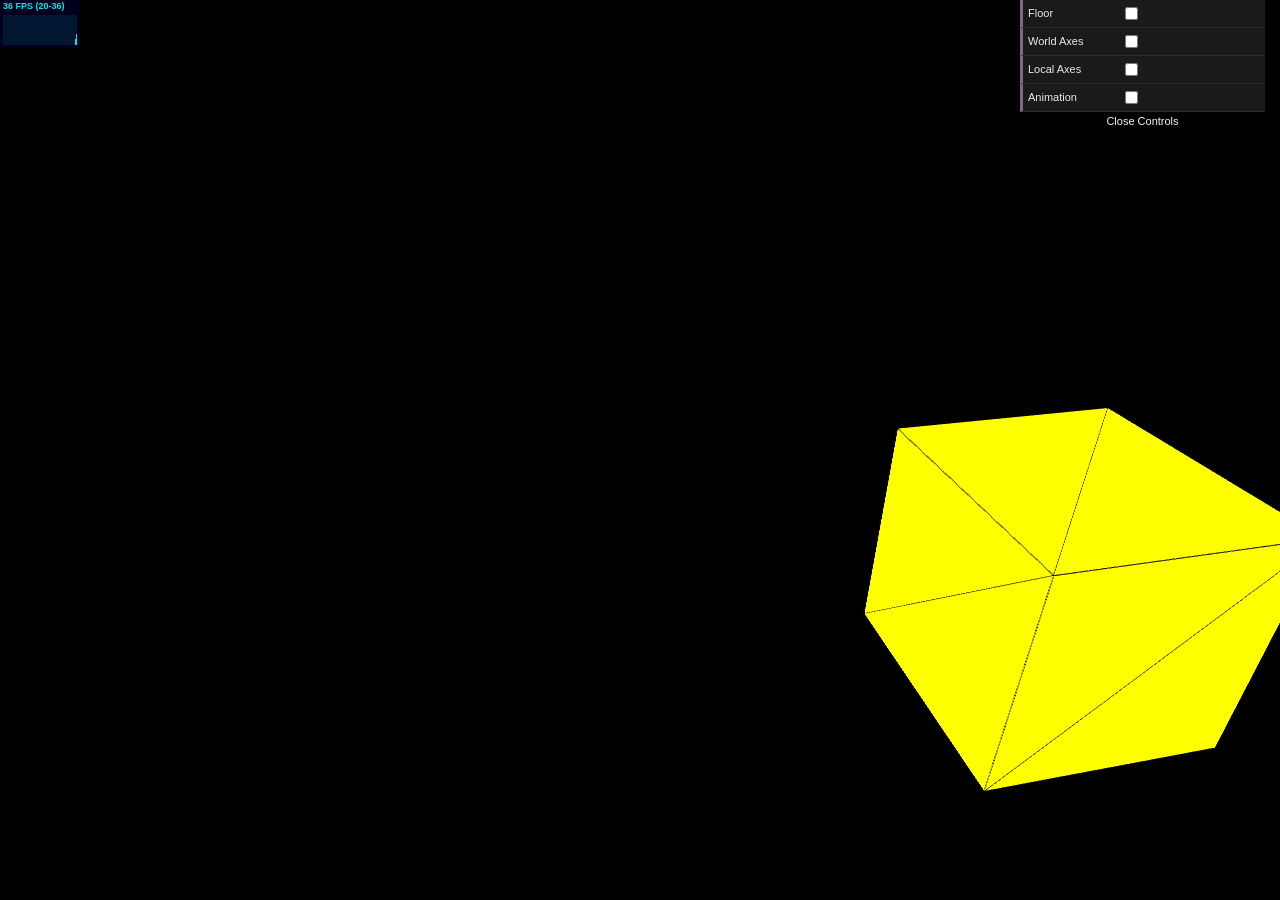
<file: 2doParcial/12-comp-transf-v0/index.html>
<!DOCTYPE html>
<html lang="en">
<head>
    <meta charset="UTF-8">
    <meta name="viewport" content="width=device-width, initial-scale=1.0">
    <title>Document</title>
    <link rel="stylesheet" type="text/css" href="css/style.css">
</head>
<body>
    <script type="module" src="js/main.js"></script> 
</body>
</html>
</file>
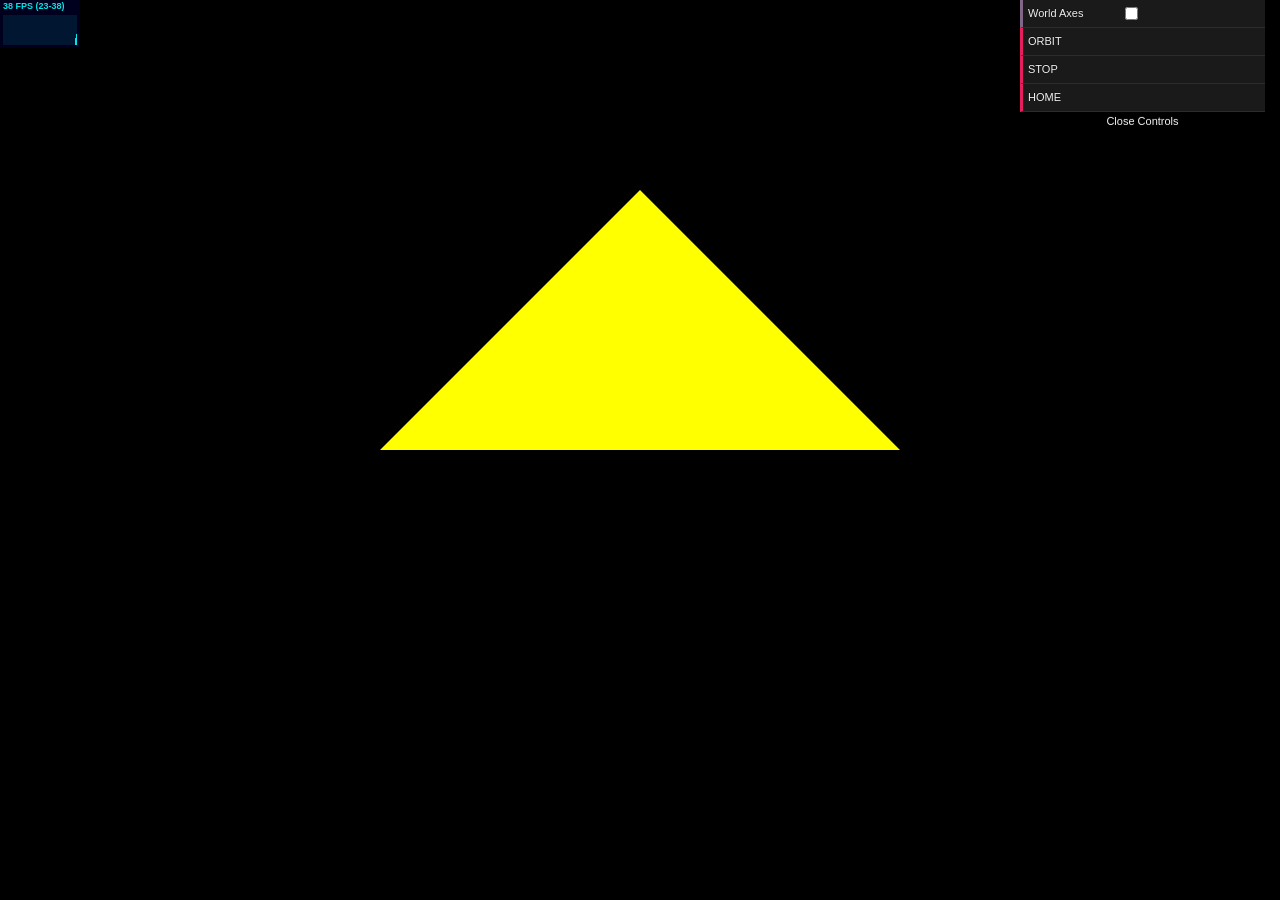
<file: 2doParcial/17-orbit-camera/index.html>
<!DOCTYPE html>
<html lang="en">
<head>
    <meta charset="UTF-8">
    <meta http-equiv="X-UA-Compatible" content="IE=edge">
    <meta name="viewport" content="width=device-width, initial-scale=1.0">
    <link rel="stylesheet" href="/2doParcial/17-orbit-camera/css/style.css">
    <title>Document</title>
</head>
<body>
    <script type="module" src="/2doParcial/17-orbit-camera/js/main.js"></script>
</body>
</html>
</file>
<file: 2doParcial/12-comp-transf-v0/css/style.css>
html, body
{
	width: 100%;
	height: 100%;
	padding: 0;
	margin: 0;
	overflow: hidden;
}
</file>
<file: 2doParcial/17-orbit-camera/css/style.css>
html, body {
    width: 100%;
    height: 100%;
    padding: 0;
    margin: 0;
    overflow: hidden;
}
</file>
